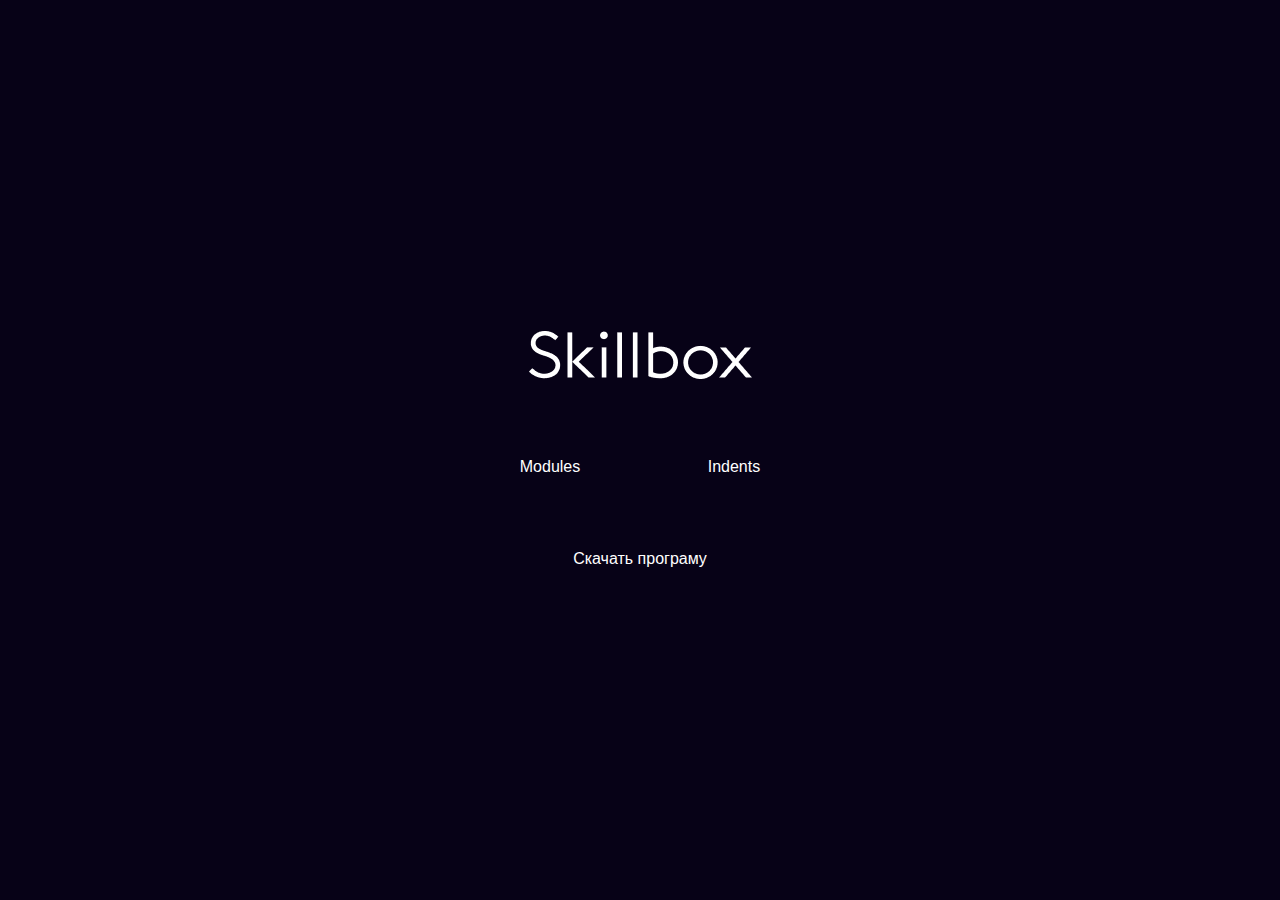
<file: index.html>
<!DOCTYPE html>
<html lang="ru">
<head>
    <meta charset="UTF-8">
    <meta http-equiv="X-UA-Compatible" content="IE=edge">
    <meta name="viewport" content="width=device-width, initial-scale=1.0">
    <link rel="stylesheet" href="./css/normalize.css">
    <link rel="stylesheet" href="./css/indexstyle.css">
    <title>Index one</title>
</head>
<body>
  <div class="main-content">
    <a class="skillbox-logo" href="https://skillbox.ru/"><img src="./img/logo-light.png" alt=""></a>
    <div class="container">
        <a href="#">Modules</a>
        <a href="article.html">Indents</a>
    </div>
    <a href="skillbox.docx" download>Скачать програму</a>
  </div>
</body>
</html>
</file>
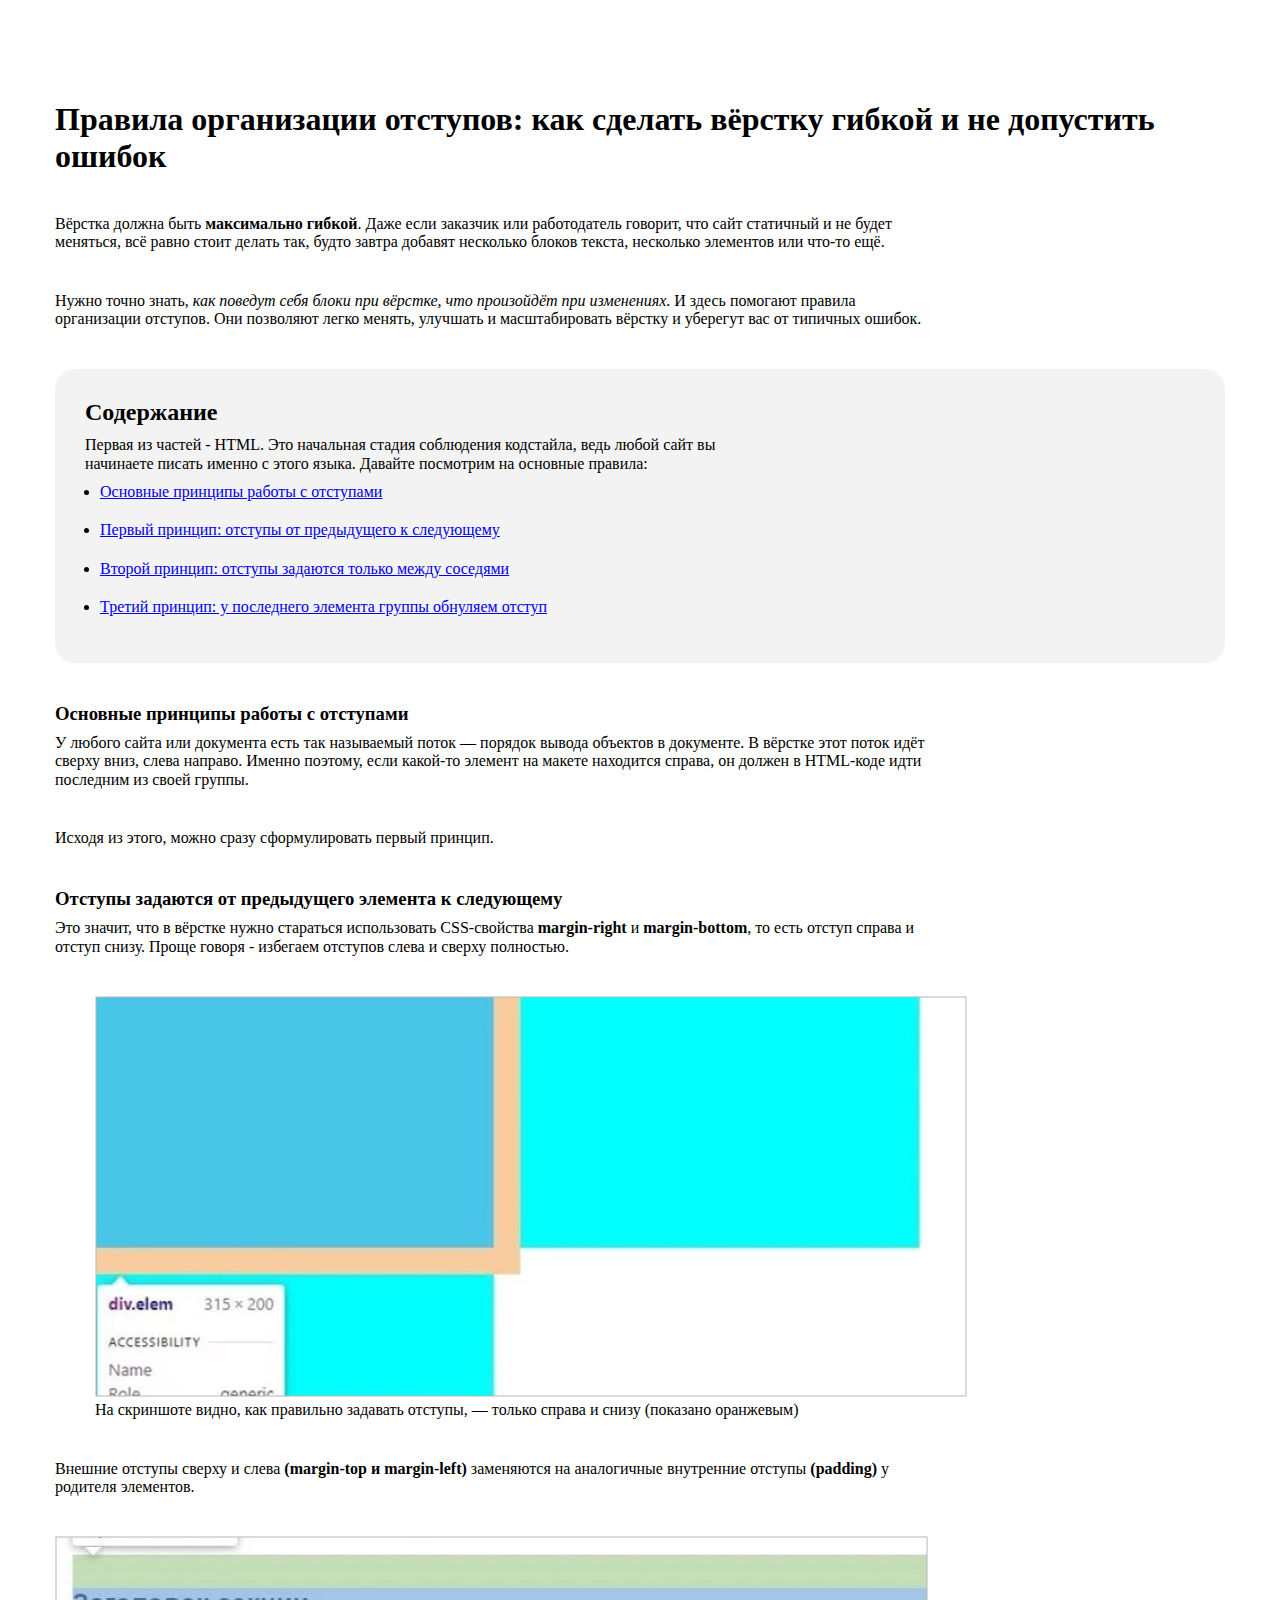
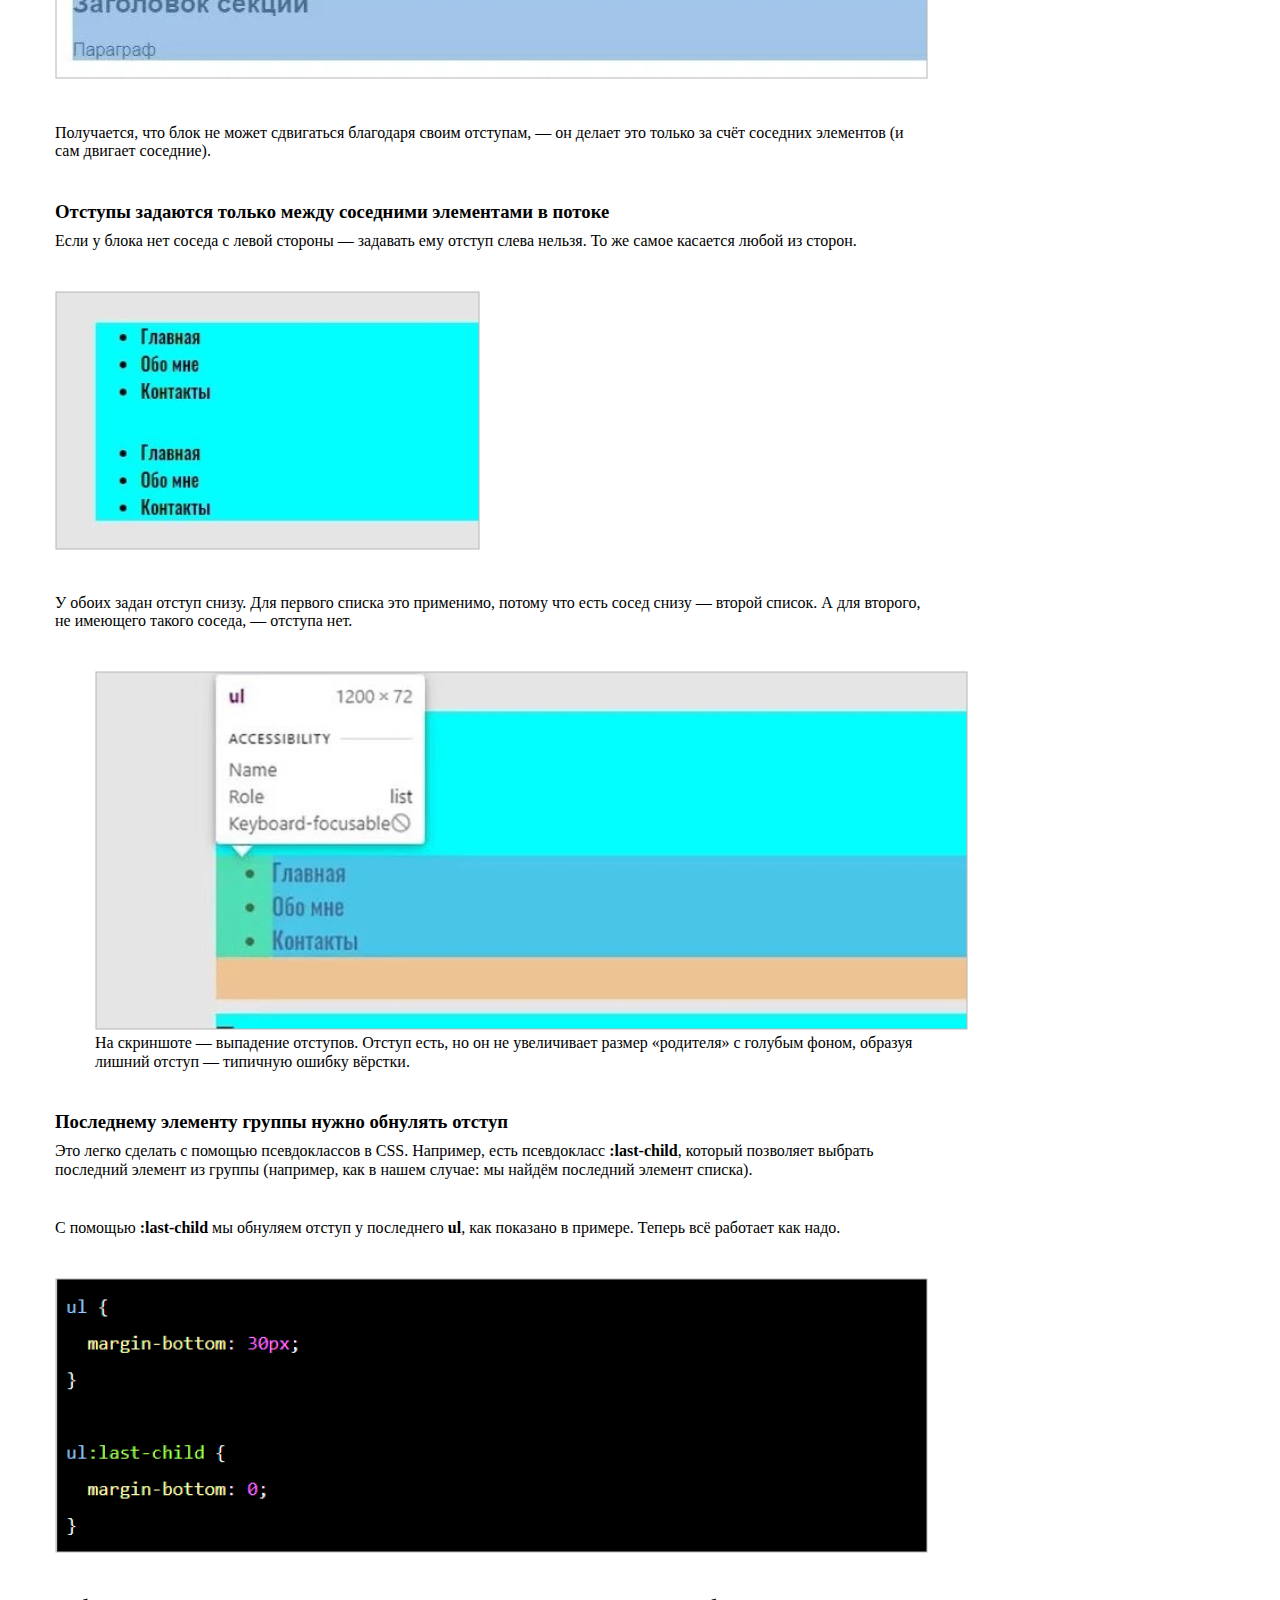
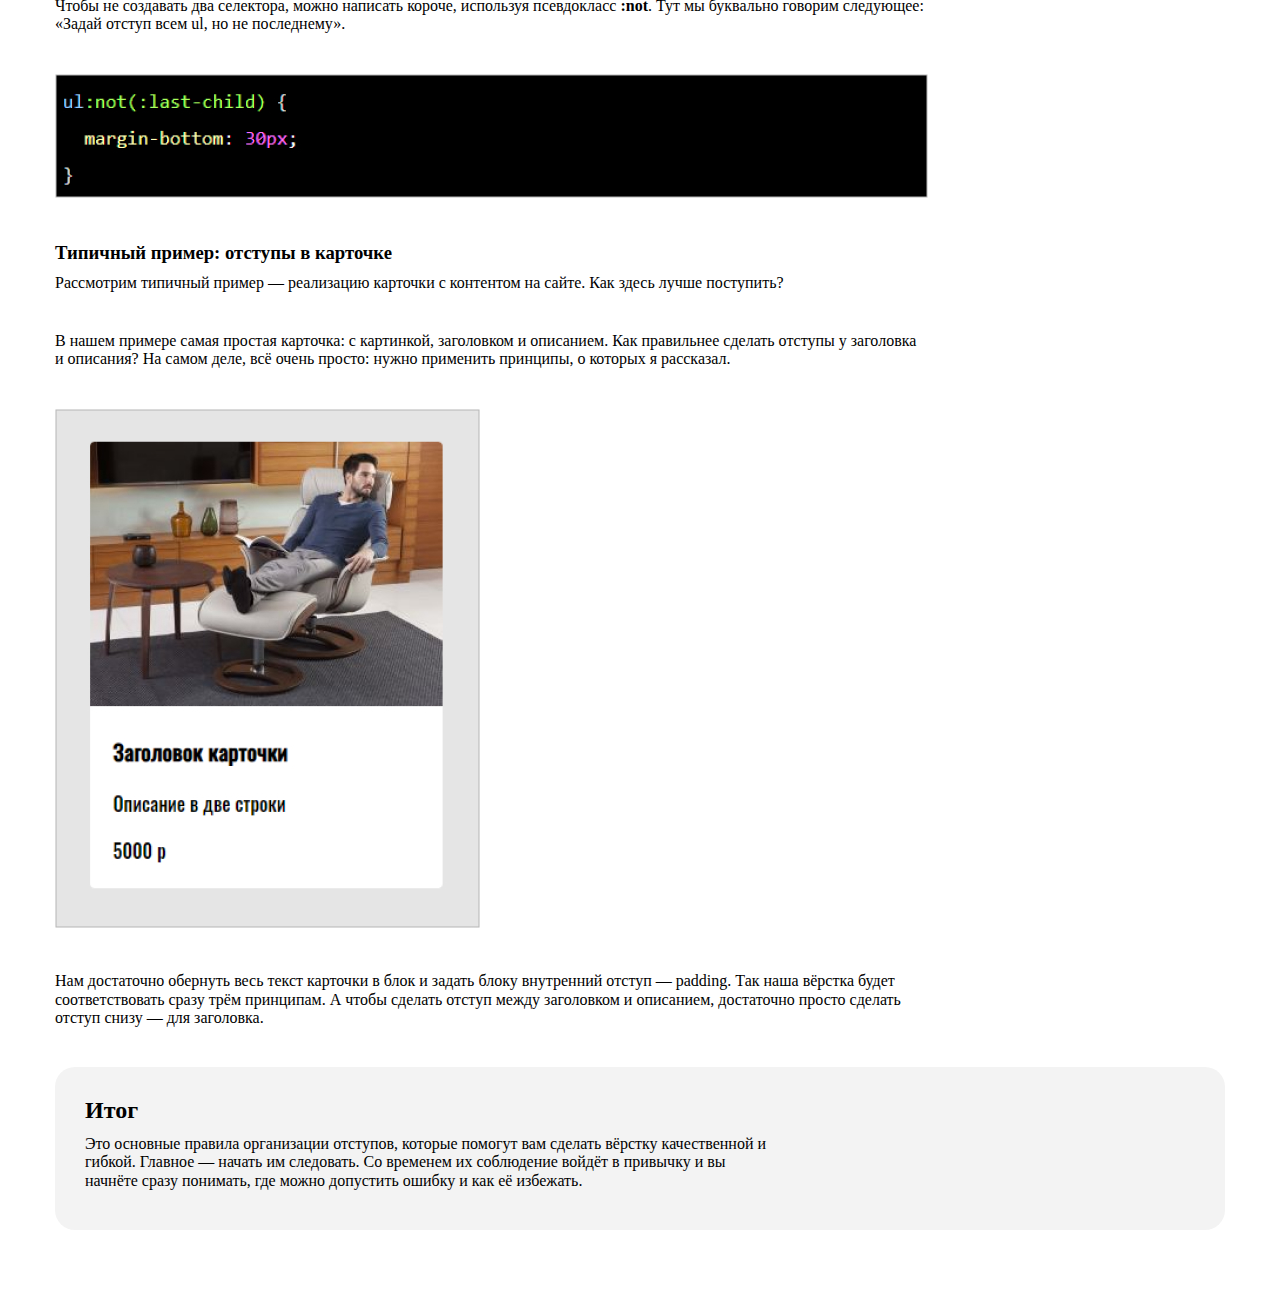
<file: article.html>
<!DOCTYPE html>
<html lang="ru">
<head>
    <meta charset="UTF-8">
    <meta http-equiv="X-UA-Compatible" content="IE=edge">
    <meta name="viewport" content="width=device-width, initial-scale=1.0">
    <link rel="stylesheet" href="./css/normalize.css">
    <link rel="stylesheet" href="./css/articlestyle.css">
    <title>Articles</title>
</head>
<body>
    <div class="container">
        <h1 class="main-title">Правила организации отступов: как сделать вёрстку гибкой и не допустить ошибок</h1>
        <p>Вёрстка должна быть <strong>максимально гибкой</strong>. Даже если заказчик или работодатель говорит, что сайт статичный и не будет меняться, всё равно стоит делать так, будто завтра добавят несколько блоков текста, несколько элементов или что-то ещё.
        </p>
        <p>Нужно точно знать, <em>как поведут себя блоки при вёрстке, что произойдёт при изменениях</em>. И здесь помогают правила организации отступов. Они позволяют легко менять, улучшать и масштабировать вёрстку и уберегут вас от типичных ошибок.
        </p>
        <div class="grey-section">
        <h2>Содержание</h2>
        <p>Первая из частей - HTML. Это начальная стадия соблюдения кодстайла, ведь любой сайт вы начинаете писать именно с этого языка. Давайте посмотрим на основные правила:
        </p>
        <ul>
            <li>
                <a href="#main-principles">Основные принципы работы с отступами</a>
            </li>
            <li>
                <a href="#main-principles">Первый принцип: отступы от предыдущего к следующему</a>
            </li>
            <li>
                <a href="#margin-between-neighbours">Второй принцип: отступы задаются только между соседями</a>
            </li>
            <li>
                <a href="#last-element-margin">Третий принцип: у последнего элемента группы обнуляем отступ</a>
            </li>
        </ul>
      </div>
        <div id="main-principles">
            <h3>Основные принципы работы с отступами</h3>
            <p>У любого сайта или документа есть так называемый поток — порядок вывода объектов в документе. В вёрстке этот поток идёт сверху вниз, слева направо. Именно поэтому, если какой-то элемент на макете находится справа, он должен в HTML-коде идти последним из своей группы.
            </p>
            <p>Исходя из этого, можно сразу сформулировать первый принцип.
            </p>
        </div>
        <div id="previous-to-next">
            <h3>Отступы задаются от предыдущего элемента к следующему
            </h3>
            <p>Это значит, что в вёрстке нужно стараться использовать CSS-свойства <b>margin-right</b> и <b>margin-bottom</b>, то есть отступ справа и отступ снизу. Проще говоря - избегаем отступов слева и сверху полностью.
            </p>
            <figure>
                <img src="./img/1.jpg" alt="Пример создания отступов">
                <figcaption>На скриншоте видно, как правильно задавать отступы, — только справа и снизу (показано оранжевым)
                </figcaption>
            </figure>
            <p>Внешние отступы сверху и слева <b>(margin-top и margin-left)</b> заменяются на аналогичные внутренние отступы <b>(padding)</b> у родителя элементов.
            </p>
            <img class="not-figure-img" src="./img/2.jpg" alt="">
            <p>Получается, что блок не может сдвигаться благодаря своим отступам, — он делает это только за счёт соседних элементов (и сам двигает соседние).
            </p>
        </div>
        <div id="margin-between-neighbours">
            <h3>Отступы задаются только между соседними элементами в потоке
            </h3>
            <p>
            Если у блока нет соседа с левой стороны — задавать ему отступ слева нельзя. То же самое касается любой из сторон.
            </p>
            <img class="not-figure-img" src="./img/3.jpg" alt="">
            <p>У обоих задан отступ снизу. Для первого списка это применимо, потому что есть сосед снизу — второй список. А для второго, не имеющего такого соседа, — отступа нет.
            </p>
            <figure>
                <img src="./img/4.jpg" alt="">
                <figcaption>На скриншоте — выпадение отступов. Отступ есть, но он не увеличивает размер «родителя» с голубым фоном, образуя лишний отступ — типичную ошибку вёрстки.
                </figcaption>
            </figure>
        </div>
        <div id="last-element-margin">
            <h3>Последнему элементу группы нужно обнулять отступ</h3>
            <p>Это легко сделать с помощью псевдоклассов в CSS. Например, есть псевдокласс <b>:last-child</b>, который позволяет выбрать последний элемент из группы (например, как в нашем случае: мы найдём последний элемент списка).
            </p>
            <p>С помощью <b>:last-child</b> мы обнуляем отступ у последнего <b>ul</b>, как показано в примере. Теперь всё работает как надо.</p>
            <img class="not-figure-img" src="/img/5.jpg" alt="">
            <p>Чтобы не создавать два селектора, можно написать короче, используя псевдокласс <b>:not</b>. Тут мы буквально говорим следующее: «Задай отступ всем ul, но не последнему».
            </p>
            <img class="not-figure-img" src="./img/6.jpg" alt="">
            <h3>Типичный пример: отступы в карточке
            </h3>
            <p>Рассмотрим типичный пример — реализацию карточки с контентом на сайте. Как здесь лучше поступить?
            </p>
            <p>В нашем примере самая простая карточка: с картинкой, заголовком и описанием. Как правильнее сделать отступы у заголовка и описания? На самом деле, всё очень просто: нужно применить принципы, о которых я рассказал.
            </p>
            <img class="not-figure-img" src="./img/7.jpg" alt="">
            <p>Нам достаточно обернуть весь текст карточки в блок и задать блоку внутренний отступ — padding. Так наша вёрстка будет соответствовать сразу трём принципам. А чтобы сделать отступ между заголовком и описанием, достаточно просто сделать отступ снизу — для заголовка.
            </p>
            <div class="grey-section">
            <h2>Итог</h2>
            <p>Это основные правила организации отступов, которые помогут вам сделать вёрстку качественной и гибкой. Главное — начать им следовать. Со временем их соблюдение войдёт в привычку и вы начнёте сразу понимать, где можно допустить ошибку и как её избежать.
            </p>
          </div>
        </div>
    </div>
</body>
</html>
</file>
<file: css/indexstyle.css>
html {
	box-sizing: border-box;
}

*,
*::before,
*::after {
	box-sizing: inherit;
}

a {
	color: inherit;
	text-decoration: none;
}

img {
	max-width: 100%;
}

body {
	font-family: 'font', sans-serif;
}

.main-content {
  display: flex;

  flex-direction: column;

  align-items: center;

  justify-content: center;

  min-height: 100vh;

  color: #fff;

  background-color: #070217;
}

.skillbox-logo {
  margin-bottom: 50px;
}

.container{
  margin-bottom: 50px;
}

.container a{
  display: inline-block;
  padding: 24px 49px;
}

.container a:not(:last-child) {
  margin-right: 25px;
}
</file>
<file: css/articlestyle.css>
* {
  margin-top: 0px;
  padding-top: 0px;
}

.container {
  margin: 0 auto;
  padding: 80px 0;
  width: 1170px;
}

.main-title {
  margin-bottom: 40px;
}

p {
  margin-bottom: 40px;
  width: 872px;
}

.grey-section {
  border-radius: 20px;
  padding: 30px;
  background-color: #f3f3f3;
}

.grey-section:not(:last-child) {
  margin-bottom: 40px;
}

.grey-section p {
  width: 692px;
  margin-bottom: 10px;
}

h2, h3 {
  margin-bottom: 10px;
}

ul {
  padding-left: 15px;
}

li:not(:last-child) {
  padding-bottom: 20px;
}

.not-figure-img {
  margin-bottom: 40px;
}

figure {
  display: inline-block;
  margin-bottom: 40px;
  width: 872px;
}
</file>
